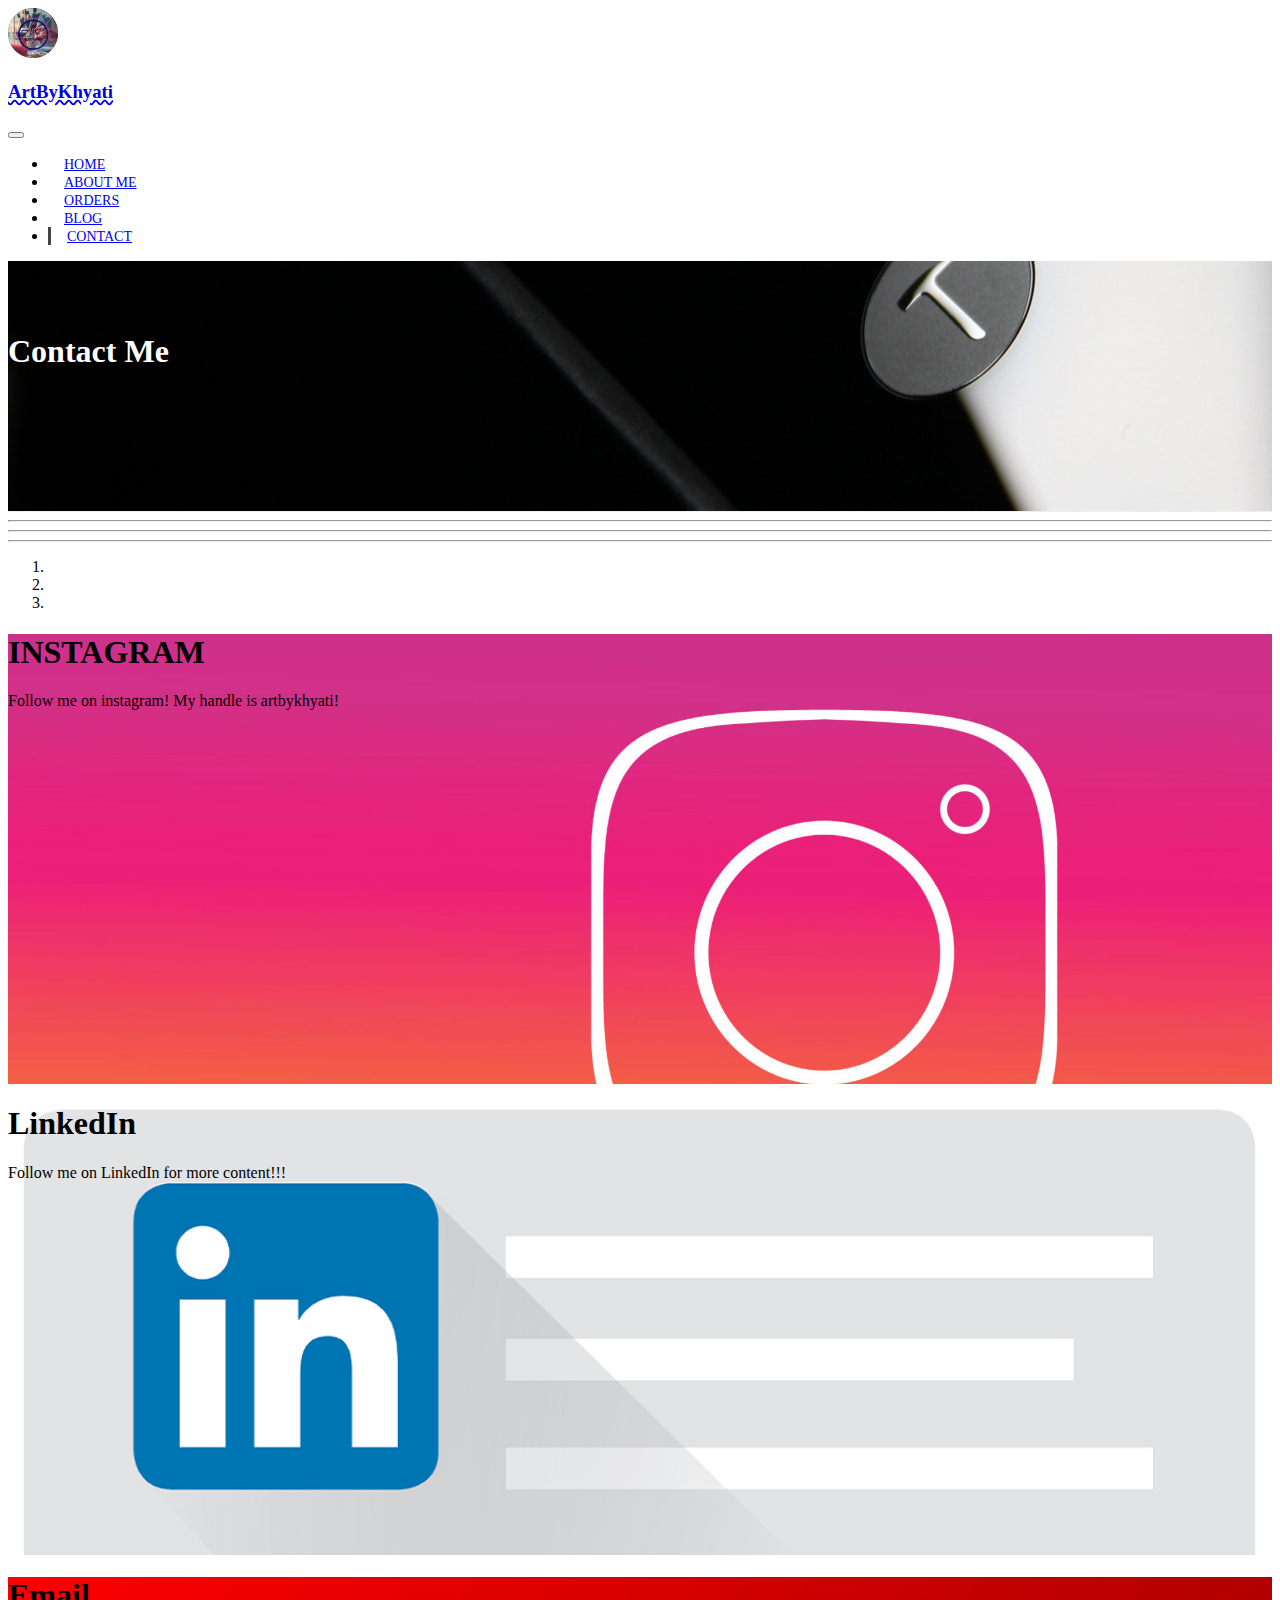
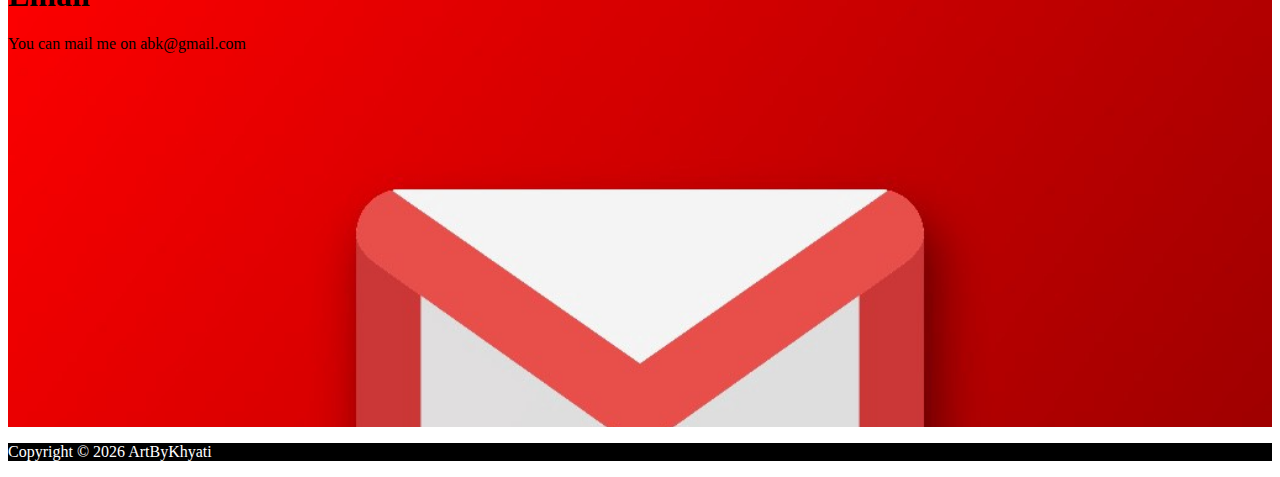
<file: contact.html>
<!DOCTYPE html>
<html lang="en">

<head>
  <meta charset="UTF-8">
  <meta name="viewport" content="width=device-width, initial-scale=1.0">
  <meta http-equiv="X-UA-Compatible" content="ie=edge">
  <link rel="stylesheet" href="https://use.fontawesome.com/releases/v5.0.13/css/all.css" integrity="sha384-DNOHZ68U8hZfKXOrtjWvjxusGo9WQnrNx2sqG0tfsghAvtVlRW3tvkXWZh58N9jp"
    crossorigin="anonymous">
  <link rel="stylesheet" href="https://stackpath.bootstrapcdn.com/bootstrap/4.1.1/css/bootstrap.min.css" integrity="sha384-WskhaSGFgHYWDcbwN70/dfYBj47jz9qbsMId/iRN3ewGhXQFZCSftd1LZCfmhktB"
    crossorigin="anonymous">
  <link rel="stylesheet" href="css/style.css">
  <title>ArtByKhyati</title>
</head>

<body>
  <nav class="navbar navbar-expand-sm navbar-dark bg-dark">
    <div class="container">
      <a href="index.html" class="navbar-brand"><img src="img/logo.png" width="50" height="50" alt="">
        <h3 class="d-inline align-middle">ArtByKhyati</h3></a>
      <button class="navbar-toggler" data-toggle="collapse" data-target="#navbarCollapse">
        <span class="navbar-toggler-icon"></span>
      </button>
      <div class="collapse navbar-collapse" id="navbarCollapse">
        <ul class="navbar-nav ml-auto">
          <li class="nav-item">
            <a href="index.html" class="nav-link">Home</a>
          </li>
          <li class="nav-item">
            <a href="about.html" class="nav-link">About Me</a>
          </li>
          <li class="nav-item">
            <a href="services.html" class="nav-link">Orders</a>
          </li>
          <li class="nav-item">
            <a href="blog.html" class="nav-link">Blog</a>
          </li>
          <li class="nav-item active">
            <a href="contact.html" class="nav-link">Contact</a>
          </li>
        </ul>
      </div>
    </div>
  </nav>

  <!-- PAGE HEADER -->
  <header id="page-header" class="contact">
    <div class="container">
      <div class="row">
        <div class="col-md-6 m-auto text-center">
          <h1>Contact Me</h1>
          <p></p>
        </div>
      </div>
    </div>
  </header>
<hr>
<hr>
<hr>
  <!-- CONTACT SECTION -->
 <!-- SHOWCASE SLIDER -->
 <section id="showcase fade-scroll">
  <div id="myCarousel" class="carousel slide fade-scroll" data-ride="carousel">
    <ol class="carousel-indicators">
      <li data-target="#myCarousel" data-slide-to="0" class="active"></li>
      <li data-target="#myCarousel" data-slide-to="1"></li>
      <li data-target="#myCarousel" data-slide-to="2"></li>
    </ol>
    <div class="carousel-inner">
      <div class="carousel-item carousel-img-1 active wrap ">
        <div class="container">
          <div class="carousel-caption d-none d-sm-block text-left mb-5 fade-scroll">
            <h1 class="display-3  fade-scroll text-dark">INSTAGRAM</h1>
            <p class="lead fade-scroll text-dark">Follow me on instagram! My handle is artbykhyati! </p>
            
          </div>
        </div>
      </div>

      <div class="carousel-item carousel-img-2 wrap">
        <div class="container">
          <div class="carousel-caption d-none d-sm-block mb-5 text-right">
            <h1 class="display-3 text-dark fade-scroll fade-scroll ">LinkedIn</h1>
            <p class="lead text-dark fade-scroll fade-scroll">Follow me on LinkedIn for more content!!!</p>
            
          </div>
        </div>
      </div>

      <div class="carousel-item carousel-img-3 wrap">
        <div class="container">
          <div class="carousel-caption d-none d-sm-block text-right mb-5 ">
            <h1 class="display-3 fade-scroll  ">Email</h1>
            <p class="lead fade-scroll  ">You can mail me on abk@gmail.com</p>
              <script src="https://ajax.googleapis.com/ajax/libs/jquery/3.1.0/jquery.min.js"></script>
    <script type="text/javascript">
    $(function(){
      var documentEl=$(document),
      fadeElem=$('.fade-scroll');
      documentEl.on('scroll', function() {
        var currScrollPos= documentEl.scrollTop();
        fadeElem.each(function(){
          var $this= $(this),
          elemOffsetTop=$this.offset().top;
          if (currScrollPos > elemOffsetTop) $this.css('opacity', 1-(currScrollPos-elemOffsetTop)/400);
        })
      })
    })
    
    
    </script>

          </div>
        </div>
      </div>
    </div>
    

   

    <a href="#myCarousel" data-slide="prev" class="carousel-control-prev">
      <span class="carousel-control-prev-icon"></span>
    </a>

    <a href="#myCarousel" data-slide="next" class="carousel-control-next">
      <span class="carousel-control-next-icon"></span>
    </a>
  </div>




  <!-- FOOTER -->
  <footer id="main-footer" class="text-center p-4">
    <div class="container">
      <div class="row">
        <div class="col">
          <p>Copyright &copy;
            <span id="year"></span> ArtByKhyati</p>
        </div>
      </div>
    </div>
  </footer>


  <script src="http://code.jquery.com/jquery-3.3.1.min.js" integrity="sha256-FgpCb/KJQlLNfOu91ta32o/NMZxltwRo8QtmkMRdAu8="
    crossorigin="anonymous"></script>
  <script src="https://cdnjs.cloudflare.com/ajax/libs/popper.js/1.14.3/umd/popper.min.js" integrity="sha384-ZMP7rVo3mIykV+2+9J3UJ46jBk0WLaUAdn689aCwoqbBJiSnjAK/l8WvCWPIPm49"
    crossorigin="anonymous"></script>
  <script src="https://stackpath.bootstrapcdn.com/bootstrap/4.1.1/js/bootstrap.min.js" integrity="sha384-smHYKdLADwkXOn1EmN1qk/HfnUcbVRZyYmZ4qpPea6sjB/pTJ0euyQp0Mk8ck+5T"
    crossorigin="anonymous"></script>

  <script>
    // Get the current year for the copyright
    $('#year').text(new Date().getFullYear());

  </script>
</body>

</html>
</file>
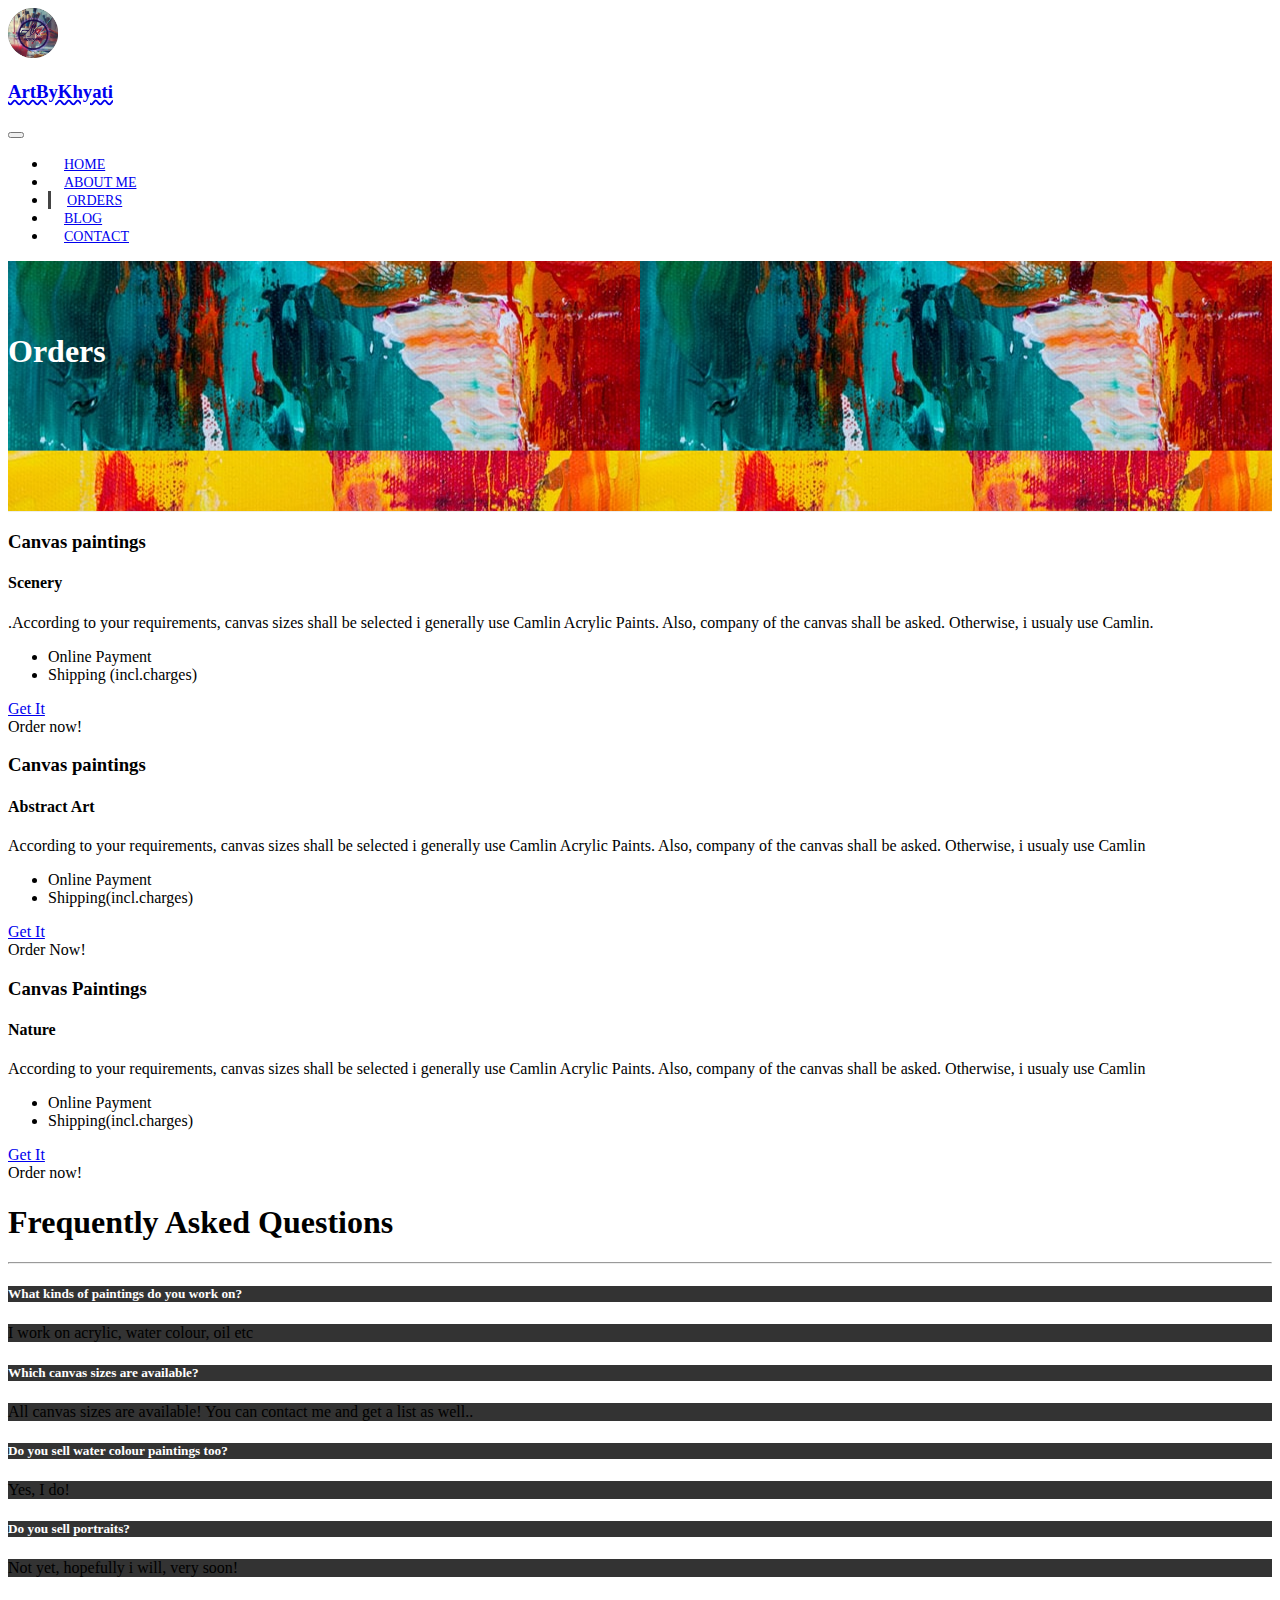
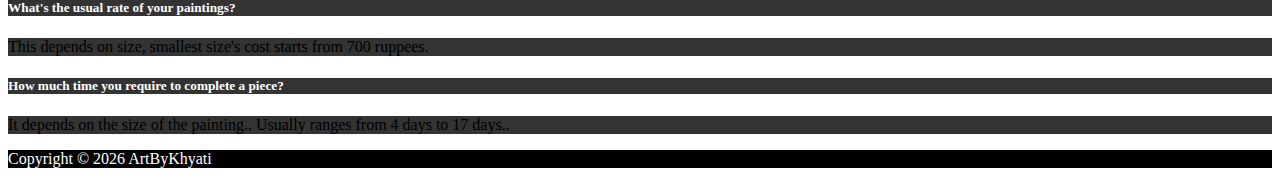
<file: services.html>
<!DOCTYPE html>
<html lang="en">

<head>
  <meta charset="UTF-8">
  <meta name="viewport" content="width=device-width, initial-scale=1.0">
  <meta http-equiv="X-UA-Compatible" content="ie=edge">
  <link rel="stylesheet" href="https://use.fontawesome.com/releases/v5.0.13/css/all.css" integrity="sha384-DNOHZ68U8hZfKXOrtjWvjxusGo9WQnrNx2sqG0tfsghAvtVlRW3tvkXWZh58N9jp"
    crossorigin="anonymous">
  <link rel="stylesheet" href="https://stackpath.bootstrapcdn.com/bootstrap/4.1.1/css/bootstrap.min.css" integrity="sha384-WskhaSGFgHYWDcbwN70/dfYBj47jz9qbsMId/iRN3ewGhXQFZCSftd1LZCfmhktB"
    crossorigin="anonymous">
  <link rel="stylesheet" href="css/style.css">
  <title>ArtByKhyati</title>
</head>

<body>
  <nav class="navbar navbar-expand-sm navbar-dark bg-dark">
    <div class="container">
      <a href="index.html" class="navbar-brand "><img src="img/logo.png" width="50" height="50" alt="">
        <h3 class="d-inline align-middle">ArtByKhyati</h3></a>
      <button class="navbar-toggler" data-toggle="collapse" data-target="#navbarCollapse">
        <span class="navbar-toggler-icon"></span>
      </button>
      <div class="collapse navbar-collapse" id="navbarCollapse">
        <ul class="navbar-nav ml-auto">
          <li class="nav-item">
            <a href="index.html" class="nav-link">Home</a>
          </li>
          <li class="nav-item">
            <a href="about.html" class="nav-link">About Me</a>
          </li>
          <li class="nav-item active">
            <a href="services.html" class="nav-link">Orders</a>
          </li>
          <li class="nav-item">
            <a href="blog.html" class="nav-link">Blog</a>
          </li>
          <li class="nav-item">
            <a href="contact.html" class="nav-link">Contact</a>
          </li>
        </ul>
      </div>
    </div>
  </nav>

  <!-- PAGE HEADER -->
  <header id="page-header" class="orders">
    <div class="container">
      <div class="row">
        <div class="col-md-6 m-auto text-center">
          <h1>Orders</h1>
          <p></p>
        </div>
      </div>
    </div>
  </header>

  <!-- SERVICES SECTION -->
  <section id="services" class="py-5">
    <div class="container">
      <div class="row">
        <div class="col-md-4">
          <div class="card text-center">
            <div class="card-header bg-warning text-dark">
              <h3>Canvas paintings</h3>
            </div>
            <div class="card-body">
              <h4 class="card-title text-success">Scenery</h4>
              <p class="card-text">.According to your requirements, canvas sizes shall be selected i generally use Camlin Acrylic Paints. Also, company of the canvas shall be asked. Otherwise, i usualy use Camlin. </p>
              
              <ul class="list-group ">
                <li class="list-group-item">
                  <i class="fas fa-check"></i> Online Payment
                </li>
                <li class="list-group-item">
                  <i class="fas fa-check"></i> Shipping (incl.charges)
                </li>
                
              </ul>
              
              <a href="#" class="btn btn-danger btn-block mt-2">Get It</a>
            </div>
            <div class="card-footer text-muted">
              Order now!
            </div>
          </div>
        </div>
        <div class="col-md-4">
          <div class="card text-center">
            <div class="card-header bg-dark text-warning">
              <h3>Canvas paintings</h3>
            </div>
            <div class="card-body">
              <h4 class="card-title text-success">Abstract Art</h4>
              <p class="card-text">According to your requirements, canvas sizes shall be selected i generally use Camlin Acrylic Paints. Also, company of the canvas shall be asked. Otherwise, i usualy use Camlin</p>
              <ul class="list-group">
                <li class="list-group-item">
                  <i class="fas fa-check"></i> Online Payment
                </li>
                <li class="list-group-item">
                  <i class="fas fa-check"></i> Shipping(incl.charges)
                </li>
                
              </ul>
              <a href="#" class="btn btn-danger btn-block mt-2">Get It</a>
            </div>
            <div class="card-footer text-muted">
              Order Now!
            </div>
          </div>
        </div>
        <div class="col-md-4">
          <div class="card text-center">
            <div class="card-header bg-warning text-dark">
              <h3>Canvas Paintings</h3>
            </div>
            <div class="card-body">
              <h4 class="card-title text-success">Nature</h4>
              <p class="card-text">According to your requirements, canvas sizes shall be selected i generally use Camlin Acrylic Paints. Also, company of the canvas shall be asked. Otherwise, i usualy use Camlin</p>
              <ul class="list-group">
                <li class="list-group-item">
                  <i class="fas fa-check"></i> Online Payment
                </li>
                <li class="list-group-item">
                  <i class="fas fa-check"></i> Shipping(incl.charges)
                </li>
                
              </ul>
              <a href="#" class="btn btn-danger btn-block mt-2">Get It</a>
            </div>
            <div class="card-footer text-muted">
              Order now!
            </div>
          </div>
        </div>
      </div>
    </div>
  </section>

  <!-- FAQ -->
  <section id="faq" class="p-5 bg-dark text-white">
    <div class="container">
      <h1 class="text-center">Frequently Asked Questions</h1>
      <hr>
      <div class="row">
        <div class="col-md-6">
          <div id="accordion">
            <div class="card">
              <div class="card-header bg-danger">
                <h5 class="mb-0 ">
                  <a href="#collapseOne" data-toggle="collapse" data-parent="accordion ">
                    What kinds of paintings do you work on?
                  </a>
                </h5>
              </div>

              <div id="collapseOne" class="collapse">
                <div class="card-body">
                  I work on acrylic, water colour, oil etc
                </div>
              </div>
            </div>

            <div class="card">
              <div class="card-header bg-dark ">
                <h5 class="mb-0 ">
                  <a href="#collapseTwo" data-toggle="collapse" data-parent="accordion">
                    Which canvas sizes are available?
                  </a>
                </h5>
              </div>

              <div id="collapseTwo" class="collapse">
                <div class="card-body">
                  All canvas sizes are available! You can contact me and get a list as well..
                </div>
              </div>
            </div>

            <div class="card">
              <div class="card-header bg-success">
                <h5 class="mb-0">
                  <a href="#collapseThree" data-toggle="collapse" data-parent="accordion">
                    Do you sell water colour paintings too?
                  </a>
                </h5>
              </div>

              <div id="collapseThree" class="collapse">
                <div class="card-body">
                 Yes, I do!
                </div>
              </div>
            </div>
          </div>
        </div>
        <div class="col-md-6">
          <div id="accordion">
            <div class="card">
              <div class="card-header bg-success">
                <h5 class="mb-0">
                  <a href="#collapseFour" data-toggle="collapse" data-parent="accordion">
                    Do you sell portraits?
                  </a>
                </h5>
              </div>

              <div id="collapseFour" class="collapse">
                <div class="card-body">
                  Not yet, hopefully i will, very soon!
                </div>
              </div>
            </div>

            <div class="card">
              <div class="card-header ">
                <h5 class="mb-0">
                  <a href="#collapseFive" data-toggle="collapse" data-parent="accordion">
                    What's the usual rate of your paintings?
                  </a>
                </h5>
              </div>

              <div id="collapseFive" class="collapse">
                <div class="card-body">
                  This depends on size, smallest size's cost starts from 700 ruppees.
                </div>
              </div>
            </div>

            <div class="card">
              <div class="card-header bg-danger">
                <h5 class="mb-0">
                  <a href="#collapseSix" data-toggle="collapse" data-parent="accordion">
                    How much time you require to complete a piece?
                  </a>
                </h5>
              </div>

              <div id="collapseSix" class="collapse">
                <div class="card-body">
                 It depends on the size of the painting.. Usually ranges from 4 days to 17 days..
                </div>
              </div>
            </div>
          </div>
        </div>
      </div>
    </div>
  </section>

  <!-- FOOTER -->
  <footer id="main-footer" class="text-center p-4">
    <div class="container">
      <div class="row">
        <div class="col">
          <p>Copyright &copy;
            <span id="year"></span> ArtByKhyati</p>
        </div>
      </div>
    </div>
  </footer>


  <script src="http://code.jquery.com/jquery-3.3.1.min.js" integrity="sha256-FgpCb/KJQlLNfOu91ta32o/NMZxltwRo8QtmkMRdAu8="
    crossorigin="anonymous"></script>
  <script src="https://cdnjs.cloudflare.com/ajax/libs/popper.js/1.14.3/umd/popper.min.js" integrity="sha384-ZMP7rVo3mIykV+2+9J3UJ46jBk0WLaUAdn689aCwoqbBJiSnjAK/l8WvCWPIPm49"
    crossorigin="anonymous"></script>
  <script src="https://stackpath.bootstrapcdn.com/bootstrap/4.1.1/js/bootstrap.min.js" integrity="sha384-smHYKdLADwkXOn1EmN1qk/HfnUcbVRZyYmZ4qpPea6sjB/pTJ0euyQp0Mk8ck+5T"
    crossorigin="anonymous"></script>

  <script>
    // Get the current year for the copyright
    $('#year').text(new Date().getFullYear());

  </script>
</body>

</html>
</file>
<file: css/style.css>
body {
  overflow-x: hidden;
}

.navbar .nav-link {
  font-size: 14px;
  text-transform: uppercase;
  padding-left: 1rem !important;
  padding-right: 1rem !important;
}

.navbar .nav-item.active {
  border-left: #444 3px solid;
}

.carousel-item {
  height: 450px;
}

.carousel-image-1 {
  background: url('../img/blog.jpg');
  background-size: cover;
}
a.navbar-brand{
  text-decoration-style: wavy;
}

.carousel-image-2 {
  background: url('../img/canvas1.jpg');
  background-size: cover;
}

.carousel-image-3 {
  background: url('../img/contact.jpg');
  background-size: cover;
}

#home-heading {
  position: relative;
  min-height: 200px;
  background: url('../img/lights.jpg');
  background-attachment: fixed;
  background-repeat: no-repeat;
  text-align: center;
  color: plum;
}
.picture{
  background: url('../img/pic4.jpg');
  background-repeat: no-repeat;
  position: relative;
  background: rgba(0, 0, 0, 0.7);
  min-height: 200px;
  background-attachment: fixed;

}
.dark-overlay {
  position: absolute;
  top: 0;
  left: 0;
  width: 100%;
  height: 100%;
  background: rgba(0, 0, 0, 0.7);
}

#video-play {
  position: relative;
  min-height: 200px;
  background: url('../img/media.jpg');
  background-attachment: fixed;
  background-repeat: no-repeat;
  background-position: 0 -300px;
  text-align: center;
  color: #fff;
}


#video-play a {
  color: #fff;
}

#page-header.about {
  height: 200px;
  background: url('../img/canvas.jpg');
  background-position: 0 -360px;
  background-attachment: fixed;
  color: #fff;
  border-bottom: 1px #eee solid;
  padding-top: 50px;
}
#page-header.orders{
  height: 200px;
  background: url('../img/pic2.jpg');
  background-position: 0 -360px;
  background-attachment: fixed;
  color: #fff;
  border-bottom: 1px #eee solid;
  padding-top: 50px;
  
}
#page-header.contact{
  height: 200px;
  background: url('../img/image3.jpg');
  background-position: 0 -360px;
  background-attachment: fixed;
  color: #fff;
  border-bottom: 1px #eee solid;
  padding-top: 50px;
  background-repeat: no-repeat;
}
#page-header.blog{
  height: 200px;
  background: url('../img/writing.jpg');
  background-position: 0 -360px;
  background-attachment: fixed;
  color: #fff;
  border-bottom: 1px #eee solid;
  padding-top: 50px;
  background-repeat: no-repeat;
}
.about-img {
  margin-top: -50px;
  background: url('../img/image-2.jpg')
}

#faq .card {
  border: #444;
}

#faq a {
  color: #fff;
  text-decoration: none;
}

#faq .card-body,
#faq .card-header {
  background: #333;
}

#main-footer {
  background: #000;
  color: #fff;
}
img.class{
  max-height: 500px;
}
#showcase {
  position: relative;
  background: url("../img/mountains.jpg");
  min-height: 400px;
background-repeat: no-repeat; }
  #showcase .primary-overlay {
    background: rgba(50, 146, 166, 0.8);
    position: absolute;
    top: 0;
    left: 0;
    width: 100%;
    height: 100%; }
    .info1{
     background-color: yellowgreen;
     
    }
    #newsletter {
      background-color: sandybrown;
    }
    .orange {
      background-color: yellowgreen;
    }
    .cont{
      background-color: plum;
    }
    .carousel-img-1 {
      background: url('../img/instagram.jpg');
  background-size: cover;

    }
    .carousel-img-2{
      background: url('../img/linkedin.jpg');
  background-size: cover;
    }
    .carousel-img-3{
      background: url('../img/gmail.jpeg');
  background-size: cover;
    }
</file>
